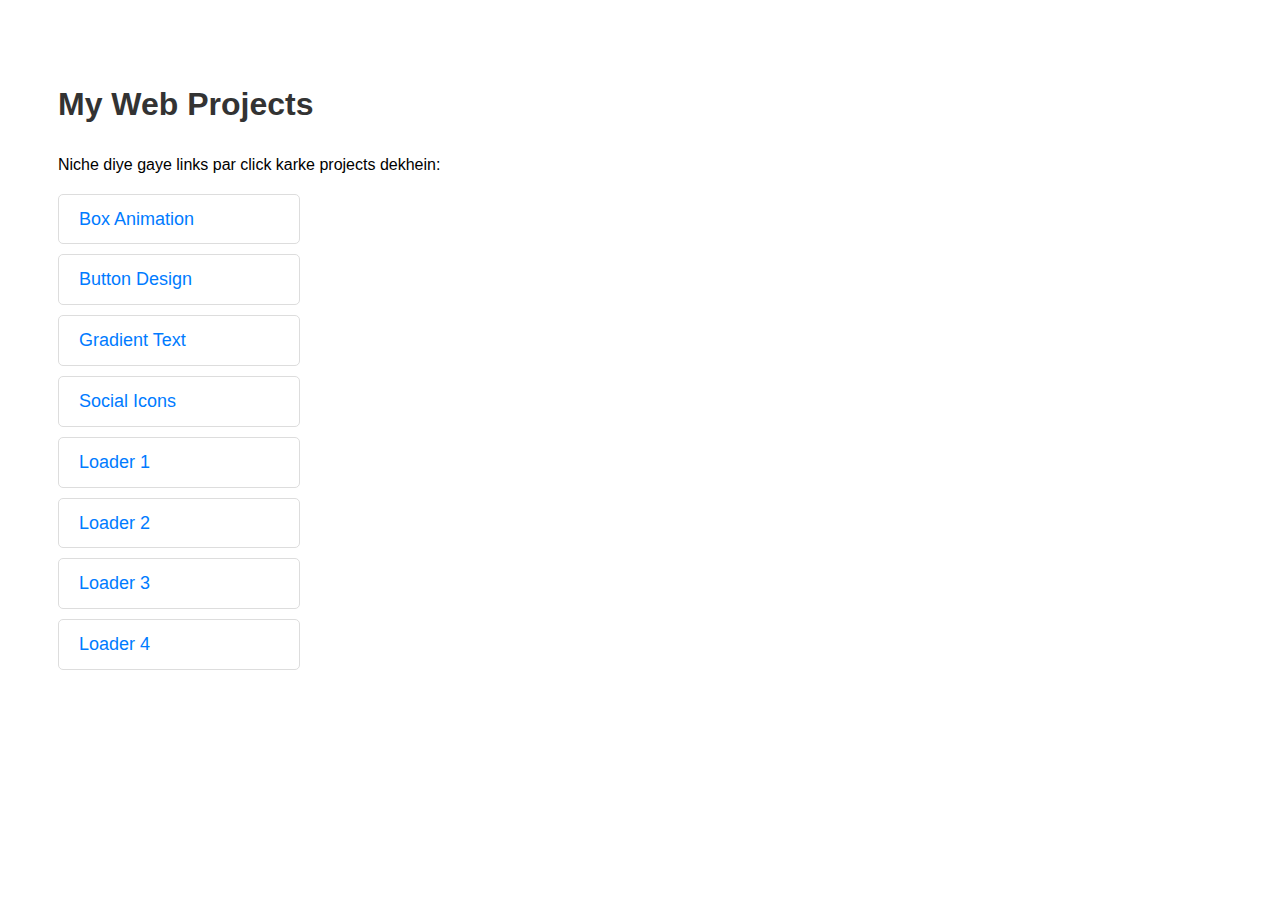
<file: index.html>
<!DOCTYPE html>
<html lang="en">
<head>
    <meta charset="UTF-8">
    <title>My Projects</title>
    <style>
        body { font-family: sans-serif; padding: 50px; line-height: 1.6; }
        h1 { color: #333; }
        ul { list-style-type: none; padding: 0; }
        li { margin: 10px 0; }
        a { 
            text-decoration: none; 
            color: #007bff; 
            font-size: 18px; 
            border: 1px solid #ddd;
            padding: 10px 20px;
            display: inline-block;
            border-radius: 5px;
            width: 200px;
        }
        a:hover { background-color: #f8f9fa; border-color: #007bff; }
    </style>
</head>
<body>

    <h1>My Web Projects</h1>
    <p>Niche diye gaye links par click karke projects dekhein:</p>

    <ul>
        <li><a href="box.html">Box Animation</a></li>
        <li><a href="button.html">Button Design</a></li>
        <li><a href="Gtext.html">Gradient Text</a></li>
        <li><a href="icons.html">Social Icons</a></li>
        <li><a href="loader1.html">Loader 1</a></li>
        <li><a href="loader2.html">Loader 2</a></li>
        <li><a href="loader3.html">Loader 3</a></li>
        <li><a href="loader4.html">Loader 4</a></li>
    </ul>

</body>
</html>
</file>
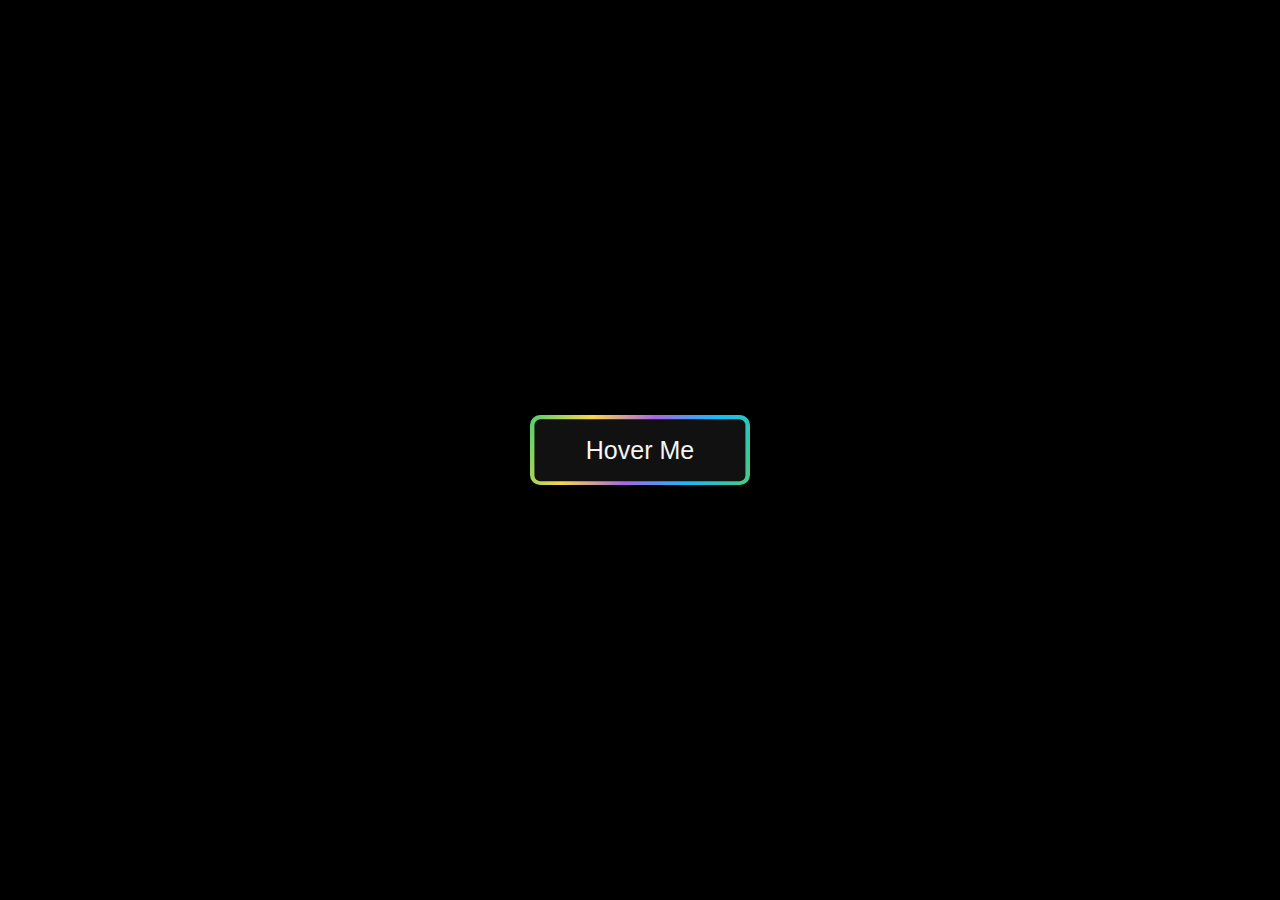
<file: button.html>
<!DOCTYPE html>
<html lang="en">
<head>
    <meta charset="UTF-8">
    <meta name="viewport" content="width=device-width, initial-scale=1.0">
    <title>Document</title>
    <link rel="stylesheet"href="animated.css">
</head>
<body>
    <div class="btn">
        <a href="#"><span>Hover Me</span></a>
    </div>
</body>
</html>
</file>
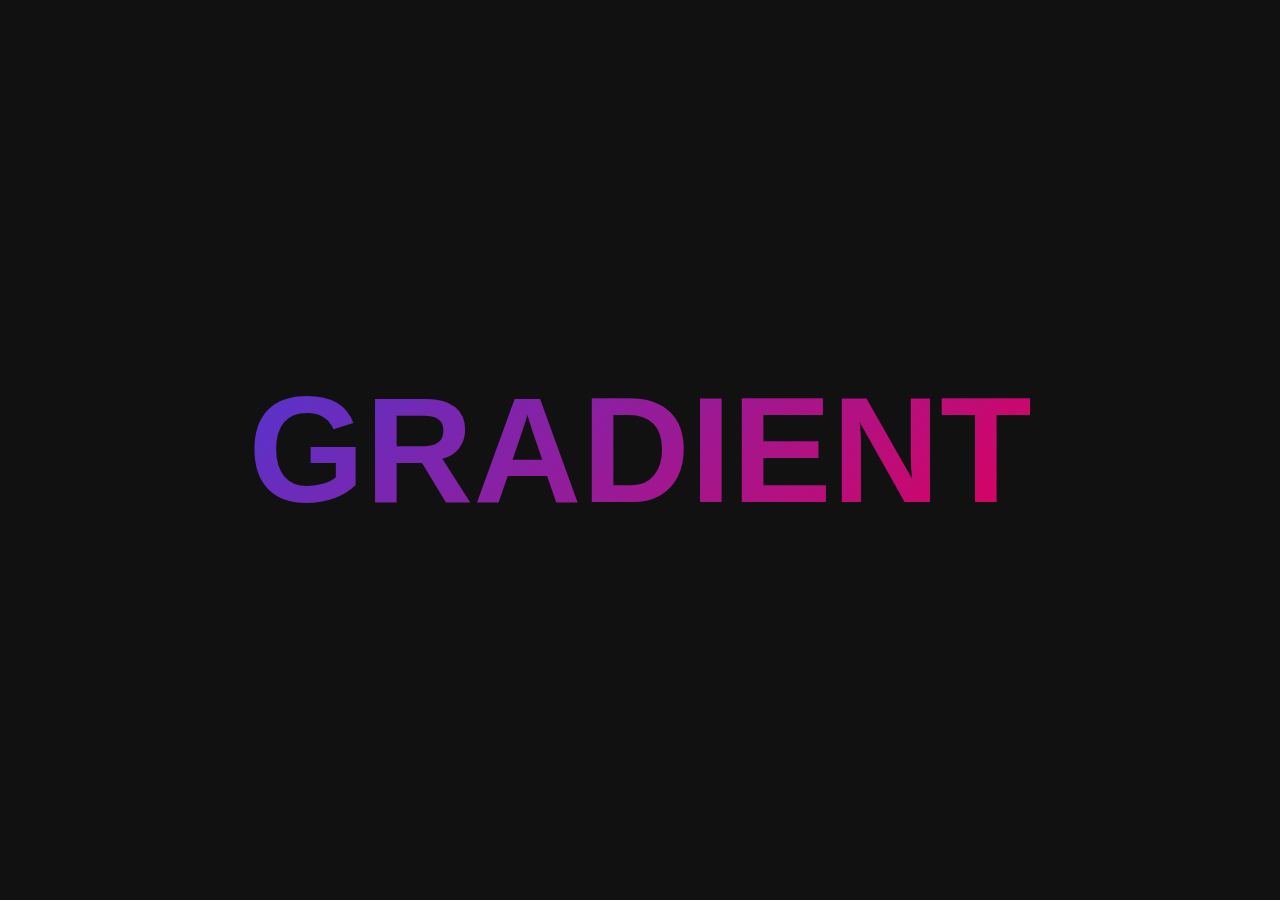
<file: Gtext.html>
<!DOCTYPE html>
<html lang="en">
<head>
    <meta charset="UTF-8">
    <meta name="viewport" content="width=device-width, initial-scale=1.0">
    <title>Document</title>
    <link rel="stylesheet"href="gradient.css">
</head>
<body>
    <div class="text">Gradient</div>
</body>
</html>
</file>
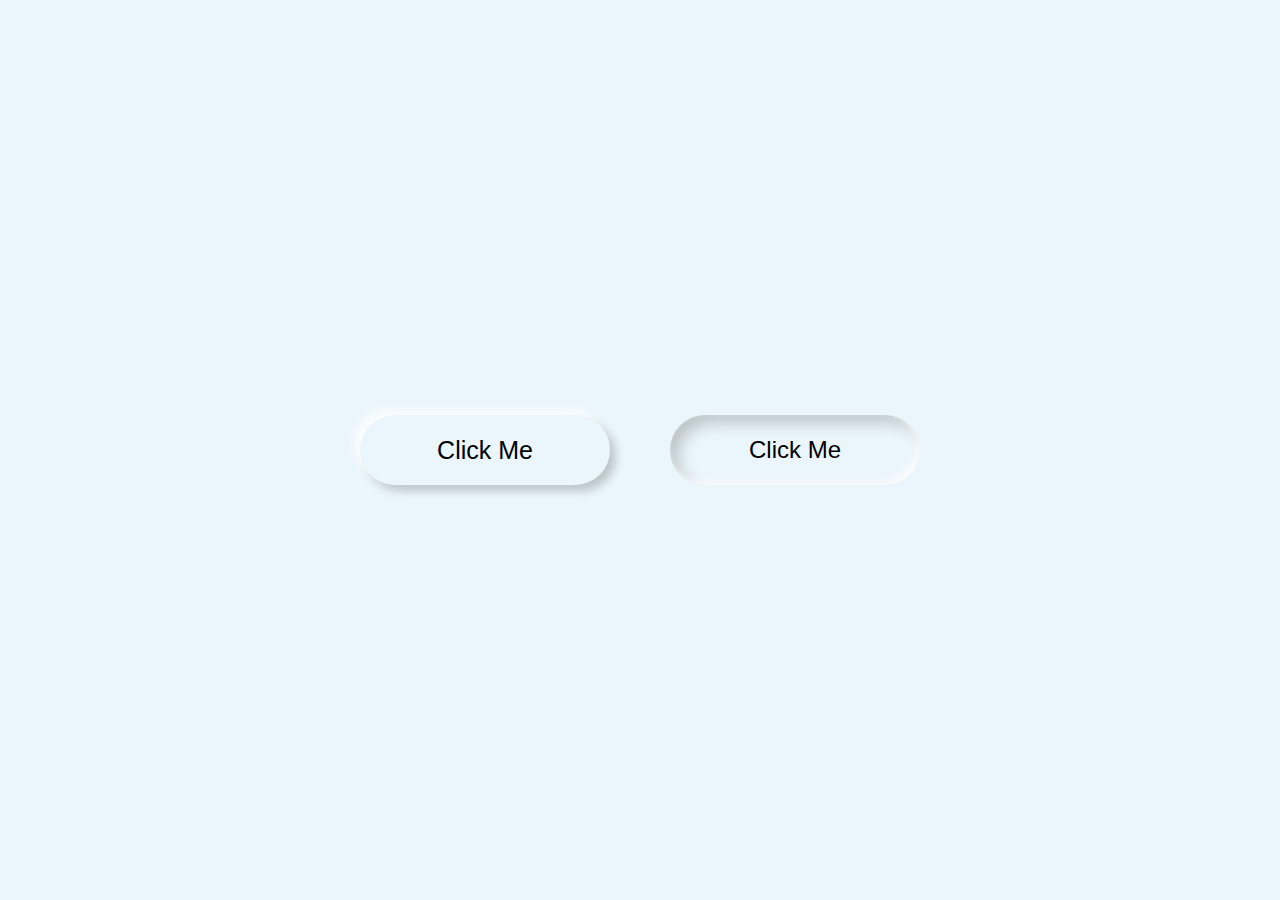
<file: icons.html>
<!DOCTYPE html>
<html lang="en">
<head>
    <meta charset="UTF-8">
    <meta name="viewport" content="width=device-width, initial-scale=1.0">
    <title>Document</title>
    <link rel="stylesheet"href="social.css">
</head>
<body>
    <button class="btn-1" >Click Me</button>
    <button class="btn-2">Click Me</button>
    
</body>
</html>
</file>
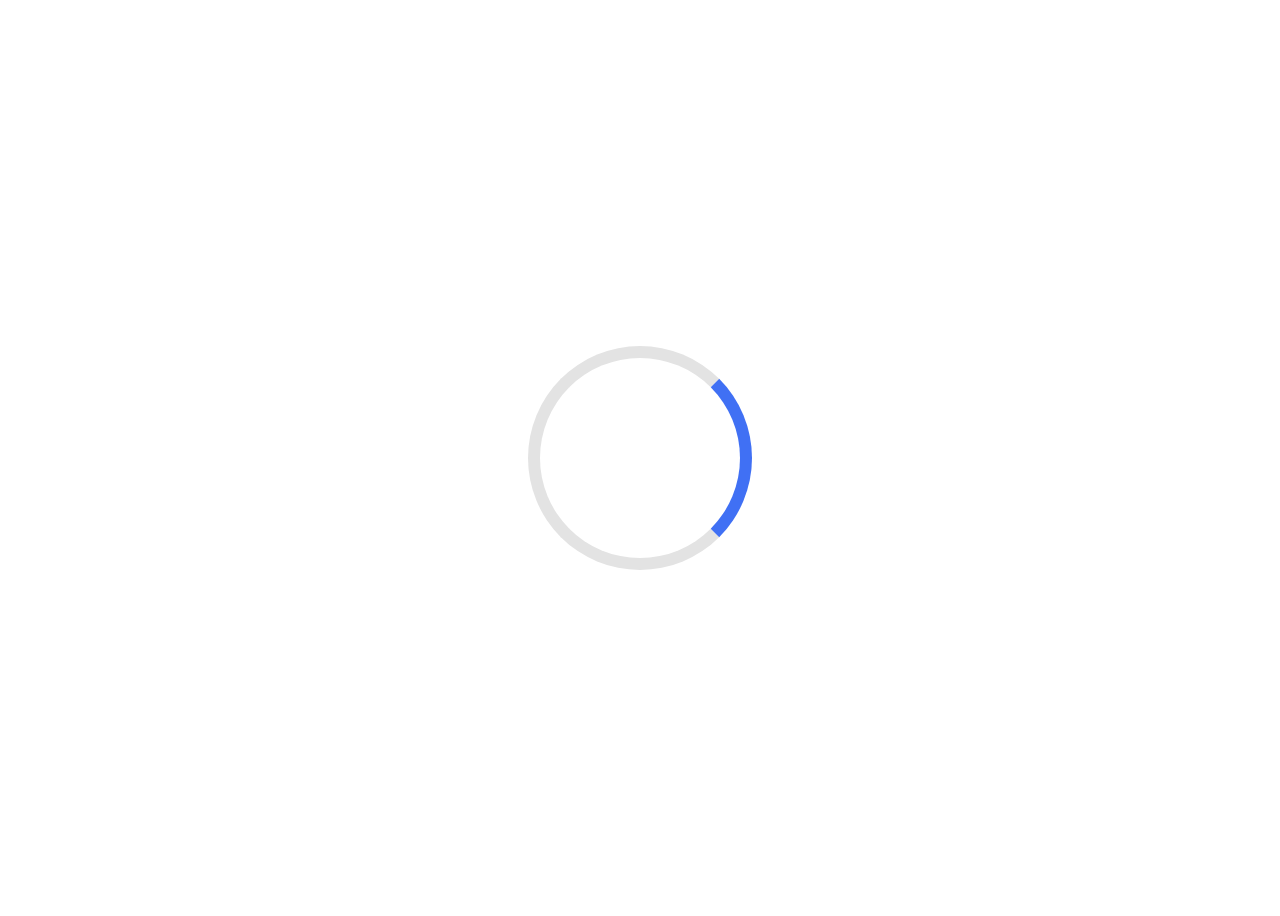
<file: loader1.html>
<!DOCTYPE html>
<html lang="en">
<head>
    <meta charset="UTF-8">
    <meta name="viewport" content="width=device-width, initial-scale=1.0">
    <title>Document</title>
    <link rel="stylesheet"href="style.css">
</head>
<body>
    <div class="loader"></div>
</body>
</html>
</file>
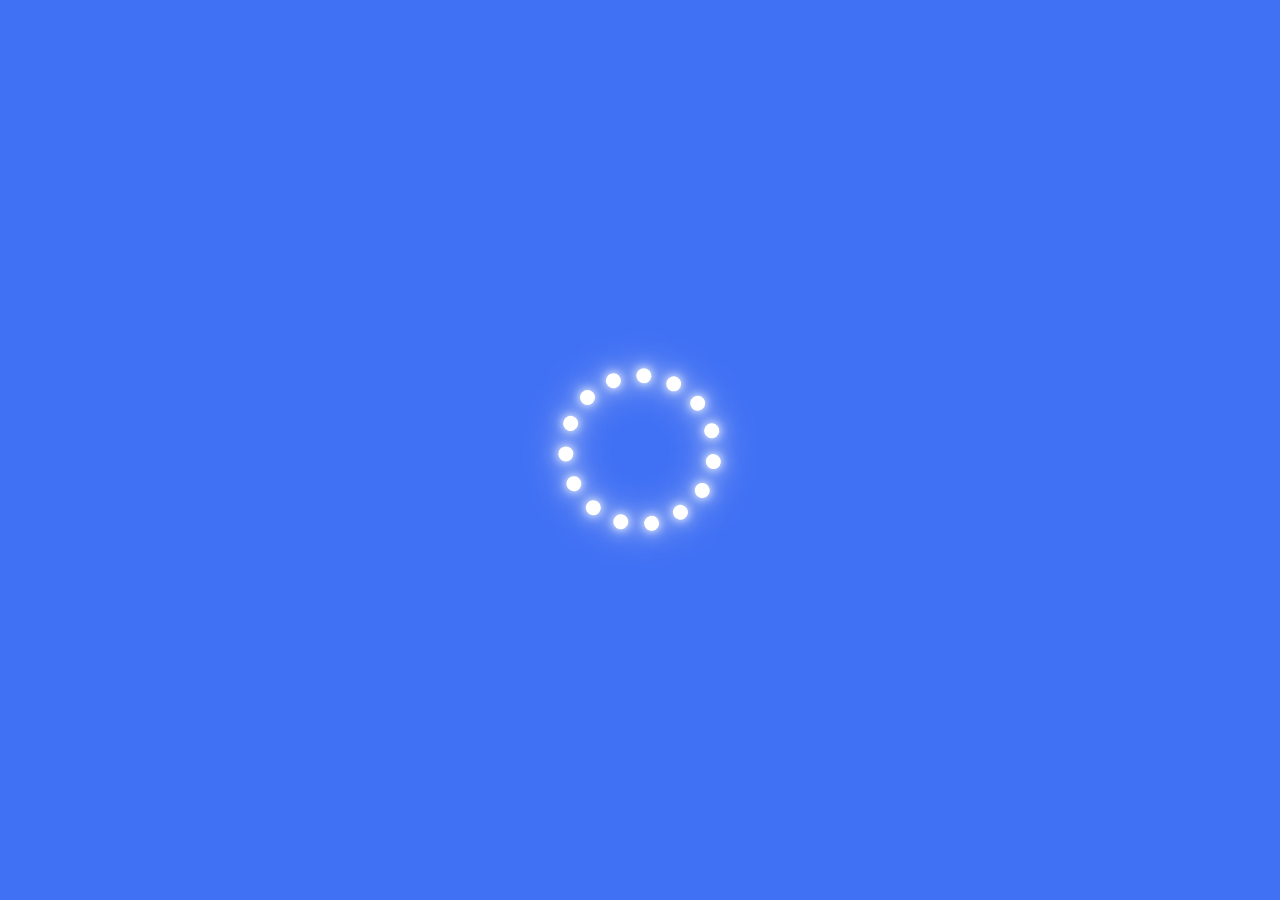
<file: loader3.html>
<!DOCTYPE html>
<html lang="en">
<head>
    <meta charset="UTF-8">
    <meta name="viewport" content="width=device-width, initial-scale=1.0">
    <title>Website Loading Animation</title>
    <link rel="stylesheet" href="index.css">
</head>
<body>
    <section>
        <div class="dots">
            <span style="--i:1;"></span>
            <span style="--i:2;"></span>
            <span style="--i:3;"></span>
            <span style="--i:4;"></span>
            <span style="--i:5;"></span>
            <span style="--i:6;"></span>
            <span style="--i:7;"></span>
            <span style="--i:8;"></span>
            <span style="--i:9;"></span>
            <span style="--i:10;"></span>
            <span style="--i:11;"></span>
            <span style="--i:12;"></span>
            <span style="--i:13;"></span>
            <span style="--i:14;"></span>
            <span style="--i:15;"></span>
        </div>
    </section>
</body>
</html>
</file>
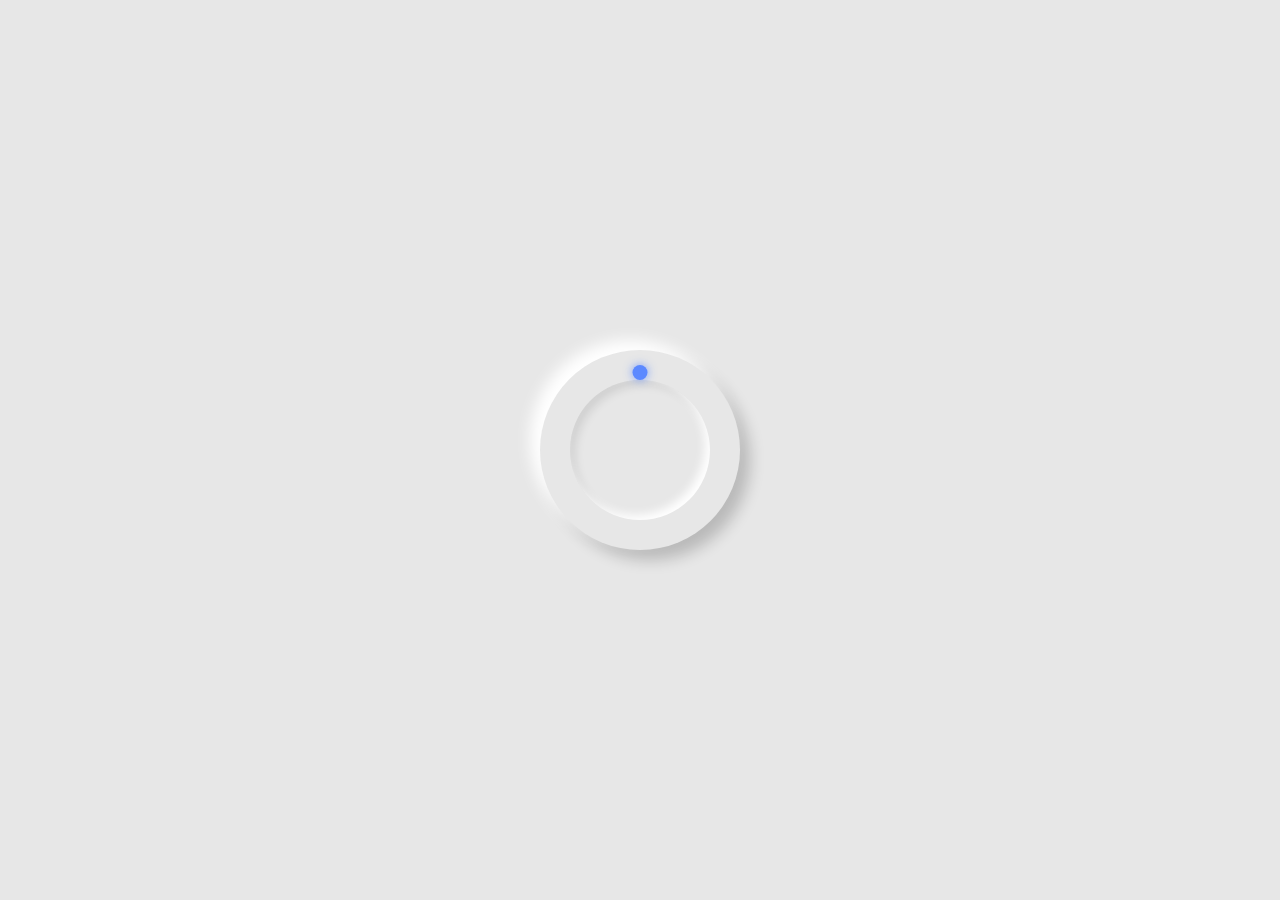
<file: loader4.html>
<!DOCTYPE html>
<html lang="en">
<head>
    <meta charset="UTF-8">
    <meta name="viewport" content="width=device-width, initial-scale=1.0">
    <title>Document</title>
    <link rel="stylesheet"href="loading.css">
</head>
<body>
    <div class="wrapper">
        <span></span>
    </div>
</body>
</html>
</file>
<file: gradient.css>
* {
    margin: 0;
    padding: 0;
    box-sizing: border-box; 
    font-family: 'Poppins', sans-serif;
}

html, body {
    display: grid;
    height: 100%;
    place-items: center;
    background: #111; 
}

.text {
    font-size: 150px;
    font-weight: 800;
    text-transform: uppercase;
    background: linear-gradient(135deg, #5335cf 0%, #de005e 25%, #f66e48 50%, #de005e 75%, #5335cf 100%);
    background-size: 400% 400%; 
    -webkit-background-clip: text;
    background-clip: text;
    color: transparent; 
    animation: animate 10s linear infinite;
}

@keyframes animate {
    0% {
        background-position: 0% 50%;
    }
    50% {
        background-position: 100% 50%; 
    }
    100% {
        background-position: 0% 50%; 
    }
}
</file>
<file: social.css>
* {
    margin: 0;
    padding: 0;
    user-select: none;
    box-sizing: border-box;
    font-family: 'Poppins', sans-serif;
}

body {
    display: flex;
    align-items: center;
    justify-content: center;
    min-height: 100vh;
    background: #ebf5fc; 
}

button {
    height: 70px;
    width: 250px;
    margin: 0 30px;
    font-size: 25px;
    outline: none;
    border: none;
    background: #ebf5fc; 
    border-radius: 50px;
    cursor: pointer;
    transition: all 0.3s ease;
}
.btn-1 {
    box-shadow: -6px -6px 10px rgba(255, 255, 255, 0.8),
                6px 6px 10px rgba(0, 0, 0, 0.2);
}

.btn-1:focus {
    font-size: 24px;
    box-shadow: inset -4px -4px 8px rgba(255, 255, 255, 0.8),
                inset 8px 8px 16px rgba(0, 0, 0, 0.2);
}

.btn-2 {
    font-size: 24px;
    box-shadow: inset -4px -4px 8px rgba(255, 255, 255, 0.8),
                inset 8px 8px 16px rgba(0, 0, 0, 0.2);
}

.btn-2:focus {
    font-size: 25px;
    box-shadow: -6px -6px 10px rgba(255, 255, 255, 0.8),
                6px 6px 10px rgba(0, 0, 0, 0.2);
}
</file>
<file: style.css>
body{
    height: 100vh;
    display: flex;
    align-items: center;
    justify-content: center;
}
.loader{
    height: 200px;
    width: 200px;
    border: 12px solid #e3e3e3;
    border-radius: 50%;
    border-right-color: #4070f4;
    animation: spin 1s ease infinite;
}
@keyframes spin {
    100%{
        transform: rotate(360deg);
    }
}
</file>
<file: index.css>
* {
    margin: 0;
    padding: 0;
    box-sizing: border-box;
}

section {
    display: flex;
    justify-content: center;
    align-items: center;
    min-height: 100vh;
    background: #4070f4; 
}

.dots {
    position: relative;
    width: 120px;
    height: 120px;
}

.dots span {
    position: absolute;
    top: 0;
    left: 0;
    width: 100%;
    height: 100%;
    transform: rotate(calc(24deg * var(--i)));
}

.dots span::before {
    content: '';
    position: absolute;
    top: 0;
    left: 0;
    width: 15px;
    height: 15px;
    background: #fff;
    border-radius: 50%;
    box-shadow: 0 0 10px #fff,
                0 0 20px #fff,
                0 0 40px #fff;
    animation: animate 1.5s linear infinite;
    animation-delay: calc(0.1s * var(--i));
}

@keyframes animate {
    0% {
        transform: scale(1);
    }
    80%, 100% {
        transform: scale(0);
    }
}
</file>
<file: loading.css>
body {
    margin: 0;
    padding: 0;
    display: flex;
    justify-content: center;
    align-items: center;
    min-height: 100vh;
    background: #e7e7e7; 
}
.wrapper {
    position: relative;
    width: 200px; 
    height: 200px;
    background: #e7e7e7;
    border-radius: 50%;
    display: flex;
    justify-content: center;
    align-items: center;
    box-shadow: -10px -10px 15px rgba(255, 255, 255, 1), 
                10px 10px 15px rgba(0, 0, 0, 0.2);
}
.wrapper::before {
    content: "";
    position: absolute;
    width: 140px;
    height: 140px;
    background: #e7e7e7;
    border-radius: 50%;
    box-shadow: inset -5px -5px 10px rgba(255, 255, 255, 1), 
                inset 5px 5px 10px rgba(0, 0, 0, 0.1);
    z-index: 10;
}
.wrapper span {
    position: absolute;
    width: 100%;
    height: 100%;
    border-radius: 50%;
    animation: rotate 2s linear infinite;
    z-index: 20;
}
.wrapper span::before {
    content: "";
    position: absolute;
    top: 15px; 
    left: 50%;
    transform: translateX(-50%);
    width: 15px;
    height: 15px;
    background: #5c89ff;
    border-radius: 50%;
    box-shadow: 0 0 10px rgba(92, 137, 255, 0.8); /
}
@keyframes rotate {
    0% {
        transform: rotate(0deg);
    }
    100% {
        transform: rotate(360deg);
    }
}
</file>
<file: animated.css>
* {
    margin: 0;
    padding: 0;
    box-sizing: border-box; 
    font-family: 'Poppins', sans-serif;
}

html, body {
    display: grid;
    height: 100%;
    place-items: center;
    background: #000;
}

.btn a {
    position: relative;
    display: block;
    height: 70px;
    width: 220px;
    background: linear-gradient(115deg, #4fcf70, #fad648, #a767e5, #12bcfe, #44ce7b);
    text-align: center;
    border-radius: 10px;
    text-decoration: none; 
    overflow: hidden; 
}
.btn a {
    animation: animate 4s linear infinite;
}

.btn a span {
    height: 88%;
    width: 96%;
    background: #111;
    display: block;
    position: absolute;
    top: 50%;
    left: 50%;
    transform: translate(-50%, -50%);
    border-radius: 6px;
    line-height: 62px; 
    color: #f5f5f5;
    font-size: 25px; 
}

@keyframes animate {
    100% {
        filter: hue-rotate(360deg);
    }
}
</file>
